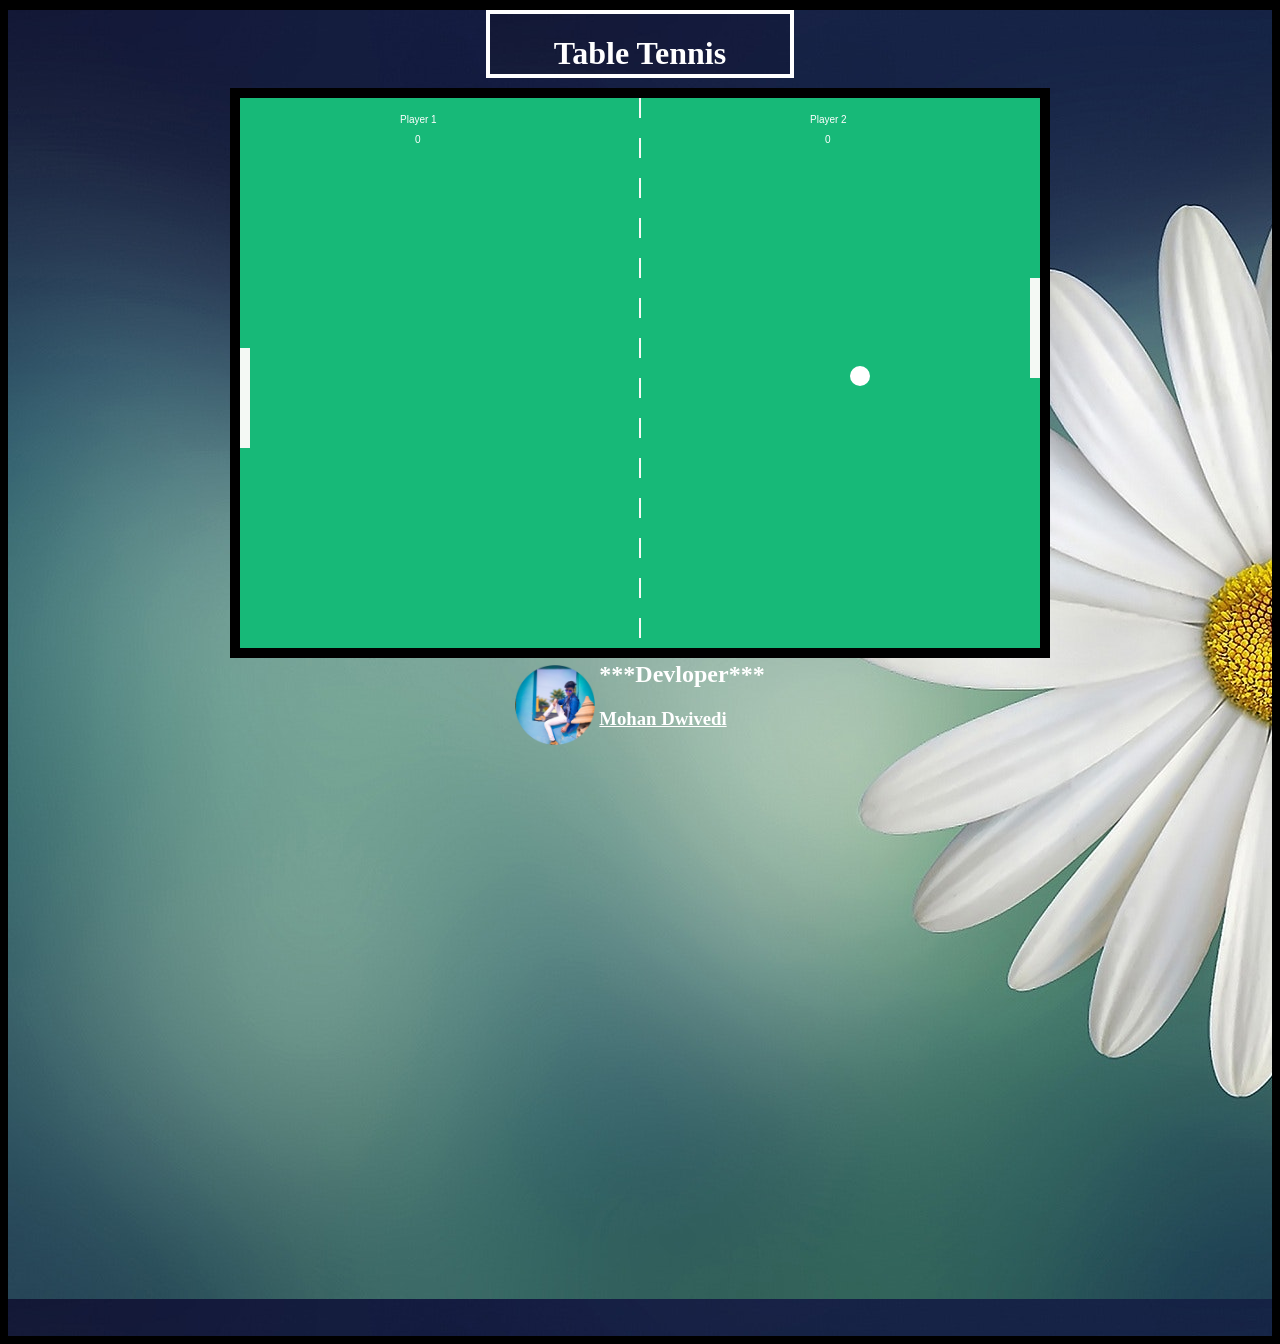
<file: Index.html>
<html>

<meta charset="utf-8">
<title>Table Tennis Game</title>

<link rel="stylesheet" href="style.css">
<link rel="icon" href="favicon.png">
<body>
<div>
<center>
<div class="game"> 
<h1>Table Tennis</h1>
</div>

<canvas id="gameCanvas" width="800" height="550"> </canvas>

<!--********Devloper information*******-->
<table>
<tr>
<td><img src="profilr_pic.png" alt="mohan profile picture" width="80" height="80"></td>
<td><h2>***Devloper***</h2>
<h3><a href="Devloper_info.html">Mohan Dwivedi</a></h3>
</td>
</tr>
</table>

</center>
</div>
<script>
var canvas;
var canasContext;
var ballx = 50;
var bally = 50;
var ballSpeedx = 15;
var ballSpeedy = 6;

var player1Score = 0;
var player2Score = 0;
const WINNING_SCORE = 5;

var showingWinScreen = false;

var paddle1y = 250;
var paddle2y = 250;
const PADDLE_THICKNESS = 10;
const PADDLE_HEIGHT = 100;

function calculateMousePos(evt) {
	var rect = canvas.getBoundingClientRect();
	var root = document.documentElement;
	var mouseX = evt.clientX - rect.left - root.scrollLeft;
	var mouseY = evt.clientY - rect.top - root.scrollTop;
	return {
		x:mouseX,
		y:mouseY
	};
}

function handleMouseClick(evt) {
		if(showingWinScreen) {
			player1Score = 0;
			player2Score = 0;
			showingWinScreen = false
			}
		}

window.onload = function() {
		canvas = document.getElementById('gameCanvas');
		canvasContext = canvas.getContext('2d');
		
		var framesPerSecond = 30;
		setInterval(callBoth, 1000/framesPerSecond);
		
		canvas.addEventListener('mousedown',handleMouseClick);
		
			canvas.addEventListener('mousemove',
			function(evt) {
				var mousePos = calculateMousePos(evt);
				paddle1y = mousePos.y-(PADDLE_HEIGHT/2);
				});
}

function callBoth() {
		drawEverything();
		moveEverything();
}

function ballReset() {
		if(player1Score >= WINNING_SCORE ||
		   player2Score >= WINNING_SCORE) {
		   showingWinScreen = true;
		   }
		
		ballx = canvas.width/2;
		bally = canvas.height/2;
	    ballSpeedx = -ballSpeedx;
	}

function computerMovement() {
		var paddle2yCenter = paddle2y + (PADDLE_HEIGHT/2);
		if(paddle2yCenter < bally-45) {
			paddle2y += 10;
			} else if(paddle2yCenter > bally+45) {
					paddle2y -= 10;
					}
}
	
function moveEverything() {
		if(showingWinScreen) {
		return;
		}

		computerMovement();
		
		ballx += ballSpeedx;
		bally += ballSpeedy;
		
		if(ballx < 0) {
			if(bally > paddle1y &&
			   bally < paddle1y + PADDLE_HEIGHT){
			    ballSpeedx = -ballSpeedx;
				
				var deltaY = ballY
					-(paddle1Y+PADDLE_HEIGHT/2);
			ballSpeedY = deltaY * 0.50;
			
			} else {
					player2Score++;
					ballReset();
					}
		}
		if(ballx > canvas.width) {
			if(bally > paddle2y && 
				bally < paddle2y+PADDLE_HEIGHT) {
				ballSpeedx = -ballSpeedx;
				
				var deltaY = ballY
					-(paddle2Y+PADDLE_HEIGHT/2);
			ballSpeedY = deltaY * 0.50;
				
				} else {
						player1Score++;
						ballReset();
						}
		}
		if(bally < 0) {
		ballSpeedy = -ballSpeedy;
		}
		if(bally > canvas.height) {
		ballSpeedy = -ballSpeedy;
		}
}
		
	//Graph code;
function drawEverything() {
		canvasContext.fillStyle = '#17b978';
		canvasContext.fillRect(0,0,canvas.width,canvas.height);
		
		
		//Winning massage;
		if(showingWinScreen) {
		canvasContext.fillStyle = '#f4f9f4';
		if(player1Score >= WINNING_SCORE) {
			canvasContext.fillStyle = '#f4f9f4';
			canvasContext.fillText("Player 1 Won!", 350, 200);
		}
		if(player2Score >= WINNING_SCORE) {
			canvasContext.fillStyle = '#f4f9f4';
			canvasContext.fillText("Player 2 Won!", 350, 200);
		}
		canvasContext.fillText("click to continue", 350, 300);
		return;
		} 
		//Center Net code;
		for(var i=0; i<canvas.height; i+=40){
		canvasContext.fillStyle = '#f4f9f4';
		canvasContext.fillRect(canvas.width/2-1,i,2,20);
		}
		
		//left side paddle;
		canvasContext.fillStyle = '#f4f9f4';
		canvasContext.fillRect(0,paddle1y,PADDLE_THICKNESS,PADDLE_HEIGHT);
		
		//Right side paddle;
		canvasContext.fillStyle = '#f4f9f4';
		canvasContext.fillRect(canvas.width-PADDLE_THICKNESS,paddle2y,PADDLE_THICKNESS,PADDLE_HEIGHT);
		
		//its ball;
		canvasContext.fillStyle = 'white';
		canvasContext.beginPath();
		canvasContext.arc(ballx,bally,10,0, Math.PI*2, true);
		canvasContext.fill();
		
		//Score board;
		canvasContext.fillText("Player 1", 160,25);
		canvasContext.fillText("Player 2", canvas.width-230,25);
		
		canvasContext.fillText(player1Score, 175,45);
		canvasContext.fillText(player2Score, canvas.width-215,45);
}

</script>
</body>
</html>
</file>
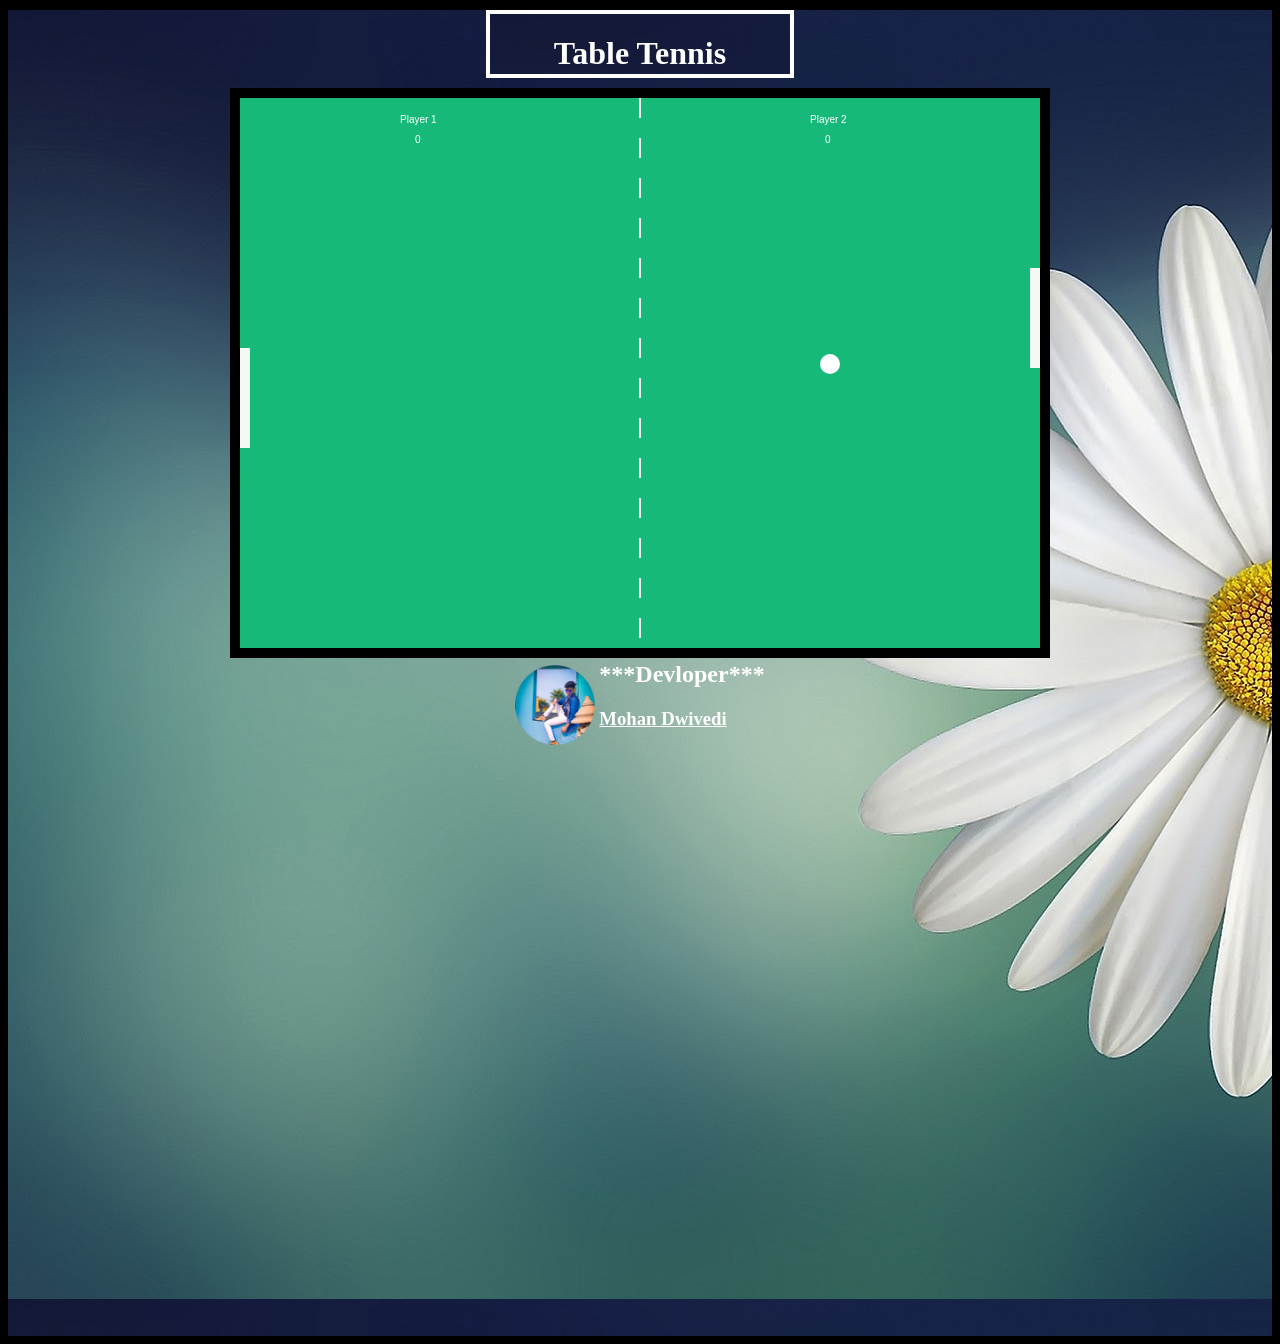
<file: index.html>
<html>

<meta charset="utf-8">
<title>Table Tennis Game</title>

<link rel="stylesheet" href="style.css">
<link rel="icon" href="favicon.png">
<body>
<div>
<center>
<div class="game"> 
<h1>Table Tennis</h1>
</div>

<canvas id="gameCanvas" width="800" height="550"> </canvas>

<!--********Devloper information*******-->
<table>
<tr>
<td><img src="profilr_pic.png" alt="mohan profile picture" width="80" height="80"></td>
<td><h2>***Devloper***</h2>
<h3><a href="https://https://codewithmohan01.github.io/">Mohan Dwivedi</a></h3>
</td>
</tr>
</table>

</center>
</div>
<script>
var canvas;
var canasContext;
var ballx = 50;
var bally = 50;
var ballSpeedx = 15;
var ballSpeedy = 6;

var player1Score = 0;
var player2Score = 0;
const WINNING_SCORE = 5;

var showingWinScreen = false;

var paddle1y = 250;
var paddle2y = 250;
const PADDLE_THICKNESS = 10;
const PADDLE_HEIGHT = 100;

function calculateMousePos(evt) {
	var rect = canvas.getBoundingClientRect();
	var root = document.documentElement;
	var mouseX = evt.clientX - rect.left - root.scrollLeft;
	var mouseY = evt.clientY - rect.top - root.scrollTop;
	return {
		x:mouseX,
		y:mouseY
	};
}

function handleMouseClick(evt) {
		if(showingWinScreen) {
			player1Score = 0;
			player2Score = 0;
			showingWinScreen = false
			}
		}

window.onload = function() {
		canvas = document.getElementById('gameCanvas');
		canvasContext = canvas.getContext('2d');
		
		var framesPerSecond = 30;
		setInterval(callBoth, 1000/framesPerSecond);
		
		canvas.addEventListener('mousedown',handleMouseClick);
		
			canvas.addEventListener('mousemove',
			function(evt) {
				var mousePos = calculateMousePos(evt);
				paddle1y = mousePos.y-(PADDLE_HEIGHT/2);
				});
}

function callBoth() {
		drawEverything();
		moveEverything();
}

function ballReset() {
		if(player1Score >= WINNING_SCORE ||
		   player2Score >= WINNING_SCORE) {
		   showingWinScreen = true;
		   }
		
		ballx = canvas.width/2;
		bally = canvas.height/2;
	    ballSpeedx = -ballSpeedx;
	}

function computerMovement() {
		var paddle2yCenter = paddle2y + (PADDLE_HEIGHT/2);
		if(paddle2yCenter < bally-45) {
			paddle2y += 10;
			} else if(paddle2yCenter > bally+45) {
					paddle2y -= 10;
					}
}
	
function moveEverything() {
		if(showingWinScreen) {
		return;
		}

		computerMovement();
		
		ballx += ballSpeedx;
		bally += ballSpeedy;
		
		if(ballx < 0) {
			if(bally > paddle1y &&
			   bally < paddle1y + PADDLE_HEIGHT){
			    ballSpeedx = -ballSpeedx;
				
				var deltaY = ballY
					-(paddle1Y+PADDLE_HEIGHT/2);
			ballSpeedY = deltaY * 0.50;
			
			} else {
					player2Score++;
					ballReset();
					}
		}
		if(ballx > canvas.width) {
			if(bally > paddle2y && 
				bally < paddle2y+PADDLE_HEIGHT) {
				ballSpeedx = -ballSpeedx;
				
				var deltaY = ballY
					-(paddle2Y+PADDLE_HEIGHT/2);
			ballSpeedY = deltaY * 0.50;
				
				} else {
						player1Score++;
						ballReset();
						}
		}
		if(bally < 0) {
		ballSpeedy = -ballSpeedy;
		}
		if(bally > canvas.height) {
		ballSpeedy = -ballSpeedy;
		}
}
		
	//Graph code;
function drawEverything() {
		canvasContext.fillStyle = '#17b978';
		canvasContext.fillRect(0,0,canvas.width,canvas.height);
		
		
		//Winning massage;
		if(showingWinScreen) {
		canvasContext.fillStyle = '#f4f9f4';
		if(player1Score >= WINNING_SCORE) {
			canvasContext.fillStyle = '#f4f9f4';
			canvasContext.fillText("Player 1 Won!", 350, 200);
		}
		if(player2Score >= WINNING_SCORE) {
			canvasContext.fillStyle = '#f4f9f4';
			canvasContext.fillText("Player 2 Won!", 350, 200);
		}
		canvasContext.fillText("click to continue", 350, 300);
		return;
		} 
		//Center Net code;
		for(var i=0; i<canvas.height; i+=40){
		canvasContext.fillStyle = '#f4f9f4';
		canvasContext.fillRect(canvas.width/2-1,i,2,20);
		}
		
		//left side paddle;
		canvasContext.fillStyle = '#f4f9f4';
		canvasContext.fillRect(0,paddle1y,PADDLE_THICKNESS,PADDLE_HEIGHT);
		
		//Right side paddle;
		canvasContext.fillStyle = '#f4f9f4';
		canvasContext.fillRect(canvas.width-PADDLE_THICKNESS,paddle2y,PADDLE_THICKNESS,PADDLE_HEIGHT);
		
		//its ball;
		canvasContext.fillStyle = 'white';
		canvasContext.beginPath();
		canvasContext.arc(ballx,bally,10,0, Math.PI*2, true);
		canvasContext.fill();
		
		//Score board;
		canvasContext.fillText("Player 1", 160,25);
		canvasContext.fillText("Player 2", canvas.width-230,25);
		
		canvasContext.fillText(player1Score, 175,45);
		canvasContext.fillText(player2Score, canvas.width-215,45);
}

</script>
</body>
</html>
</file>
<file: style.css>
body {background-color: black;}
canvas {
	border: 10px solid;
	border-color: #000000;
}

.game {
  background-color: #00adb5;
  color: white;
  border: 4px solid white ;
  width: 300px;
  height: 60px;
  margin: 10px;
  padding: -2;
  
  }
	
 h2 {color: white;}
 
 a {color: white;}
 
 div { background-image: url('background.jpg');
      height: 150%;
	  width: 100%;}
</file>
